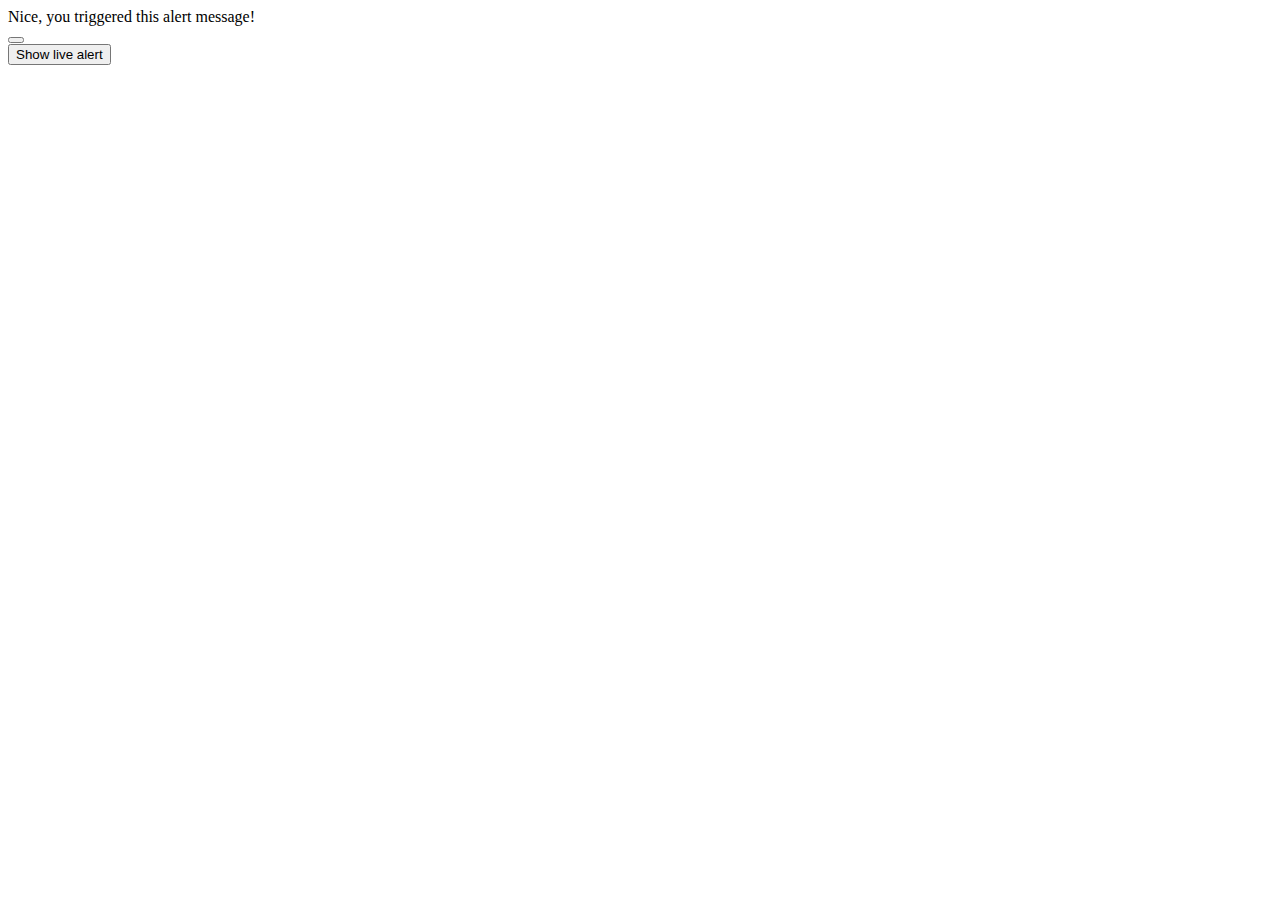
<file: test.html>
<!DOCTYPE html>
<html lang="en">

<head>
    <meta charset="UTF-8" />
    <meta http-equiv="X-UA-Compatible" content="IE=edge" />
    <meta name="viewport" content="width=device-width, initial-scale=1.0" />
    <title> - Jesias Osmond Dirgawinata</title>

    <!-- Framework -->
    <link href="https://cdn.jsdelivr.net/npm/bootstrap@5.3.0-alpha1/dist/css/bootstrap.min.css" rel="stylesheet"
        integrity="sha384-GLhlTQ8iRABdZLl6O3oVMWSktQOp6b7In1Zl3/Jr59b6EGGoI1aFkw7cmDA6j6gD" crossorigin="anonymous" />

    <script src="https://cdn.jsdelivr.net/npm/bootstrap@5.3.0-alpha1/dist/js/bootstrap.bundle.min.js"
        integrity="sha384-w76AqPfDkMBDXo30jS1Sgez6pr3x5MlQ1ZAGC+nuZB+EYdgRZgiwxhTBTkF7CXvN"
        crossorigin="anonymous"></script>
    <!-- Framework -->

    <!-- icon -->
    <link rel="stylesheet" href="https://cdn.jsdelivr.net/npm/bootstrap-icons@1.10.3/font/bootstrap-icons.css">
    <!-- icon -->

    <!-- Font style Lato -->
    <link rel="preconnect" href="https://fonts.googleapis.com" />
    <link rel="preconnect" href="https://fonts.gstatic.com" crossorigin />
    <link href="https://fonts.googleapis.com/css2?family=Lato:wght@400;700&display=swap" rel="stylesheet" />
    <!-- <link rel="stylesheet" href="style.css" /> -->
    <!-- Font style Lato -->
</head>

<style>

</style>

<body>
    <div id="liveAlertPlaceholder"><div><div class="alert alert-success alert-dismissible" role="alert">   <div>Nice, you triggered this alert message!</div>   <button type="button" class="btn-close" data-bs-dismiss="alert" aria-label="Close"></button></div></div></div>
    <button type="button" class="btn btn-primary" id="liveAlertBtn">Show live alert</button>

</body>
</file>
<file: style.css>
body {
    background-color: #121212;
    font-family: 'Lato', sans-serif;
    color: white;
}


.gambar {
    border-radius: 15px;
}

.kotakctw {

    background: linear-gradient(180deg, #404040 8.82%, #282828 84.51%);
    border-radius: 25px;
    color: white;
    /* padding: 1rem;
    margin: 50vh;
    margin: 50vw; */
}

.footer {
    background: linear-gradient(180deg, #404040 8.82%, #282828 84.51%);
    color: white;
}

.center {
    display: flex;
    justify-content: center;
    align-items: center;
}

video {
    width: 100%;
    height: auto;
}


.my-carousel {
    position: absolute;
    top: 0;
}

.my-navbar {
    position: absolute;
    top: 30px;
    width: 100%;
    z-index: 999;
    background: none;
    border: 0;
    border-radius: 0;
    /* pad: 1rem 7%;
    display: flex;
    justify-content: space-between;
    align-items: center; */
}

.my-logo {
    font-size: 1.8rem;
    font-weight: 700;
    color: #fff;
}

.my-logo span {
    color: #FFC107;
}

.my-logo hr {
    border: none;
    border-top: 5px solid #FFC107;
    margin: -10px 10%;
}

.my-burgMenu hr{
    border: none;
    border-top: 3px solid #181818;
    margin: 0;
}

.my-hover{
    color: #fff;
}

.my-hover:hover{
color: #FFC107;

}



.mybutton {
    border-radius: 25px;
    padding: 10px 20px 10px 20px;
}

hr {
    border: none;
    border-top: 3px solid #000;
    /* margin: 200px 20px; margin atas dan bawah garis */
}

.hr-white {
    border: none;
    border-top: 4px solid white;
    /* margin: 200px 20px; margin atas dan bawah garis */
}

.teks {
    list-style: none;
    text-decoration: none;
    color: white;
}
</file>
